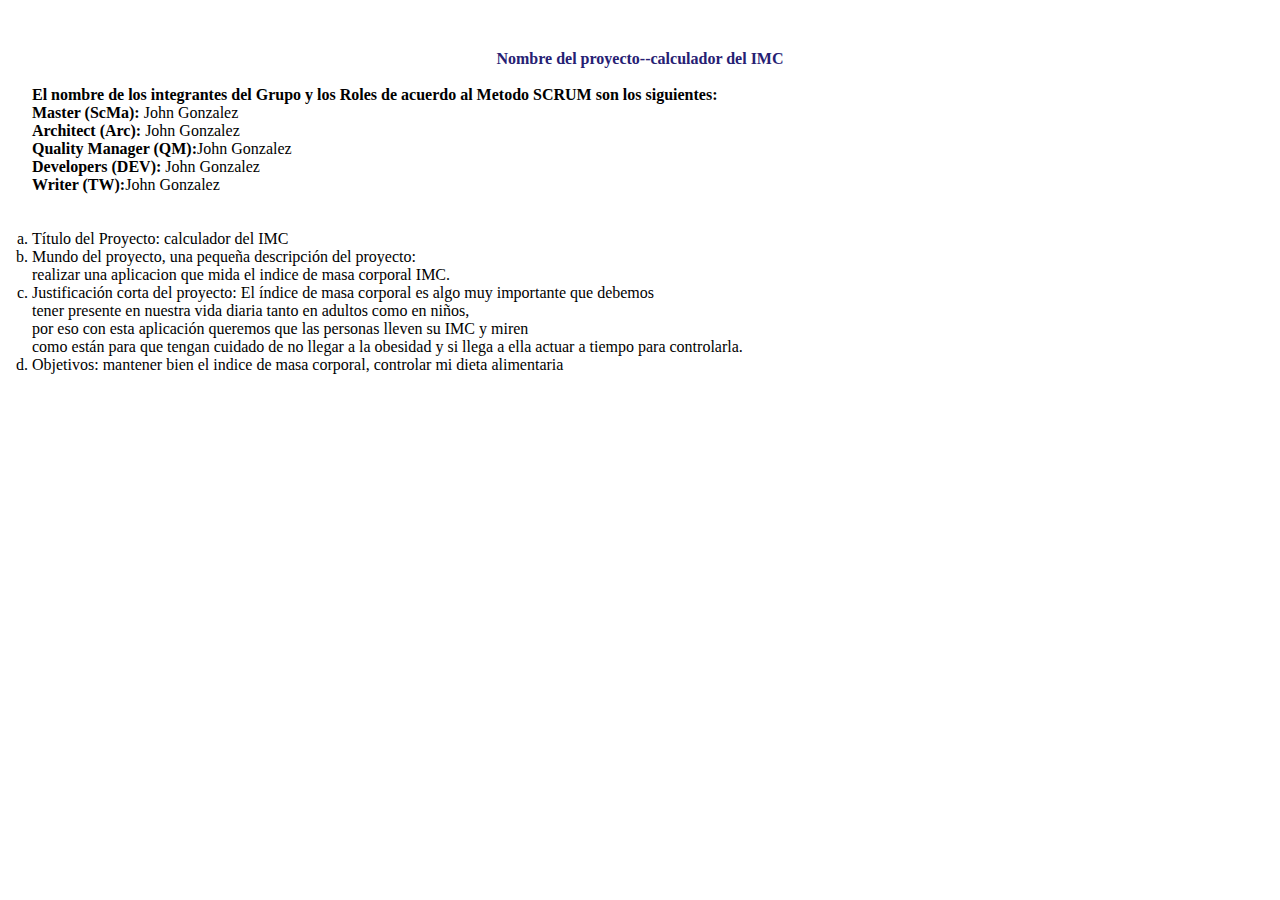
<file: index.html>
<!DOCTYPE html>
<html lang="es">

<head>
    <link rel="stylesheet" href="estilo.css">
    <meta charset="utf-8">
    <title>Sprint1</title>
    <meta name="viewport" content="width=device-width, initial-scale=1.0">
</head>

<body style="margin: auto; padding: 2em;">

    <br>
    <p style="text-align: center; color: #262073;"><strong>Nombre del proyecto--calculador del IMC</strong></p>
    <p> <br> <strong>El nombre de los integrantes del Grupo y los Roles de acuerdo al Metodo SCRUM son los siguientes:</strong></p>
    <p> <strong>Master (ScMa):</strong> John Gonzalez</p>
    <p> <strong>Architect (Arc):</strong> John Gonzalez </p>
    <p> <strong>Quality Manager (QM):</strong>John Gonzalez </p>
    <p> <strong>Developers (DEV):</strong> John Gonzalez </p>
    <p> <strong>Writer (TW):</strong>John Gonzalez</p><br><br>

    <ol type="a">
        <li>Título del Proyecto: calculador del IMC</li>
        <li>Mundo del proyecto, una pequeña descripción del proyecto:<br>realizar una aplicacion que mida el indice de masa corporal IMC.</li>
        <li>Justificación corta del proyecto: El índice de masa corporal es algo muy importante que debemos<br> tener presente en nuestra vida diaria tanto en adultos como en niños, <br>por eso con esta aplicación queremos que las personas lleven su IMC y miren <br>como están para que tengan cuidado de no llegar a la obesidad y si llega a ella actuar a tiempo para controlarla.</li>
        <li>Objetivos: mantener bien el indice de masa corporal, controlar mi dieta alimentaria</li>
     </ol>
</body>


</html>
</file>
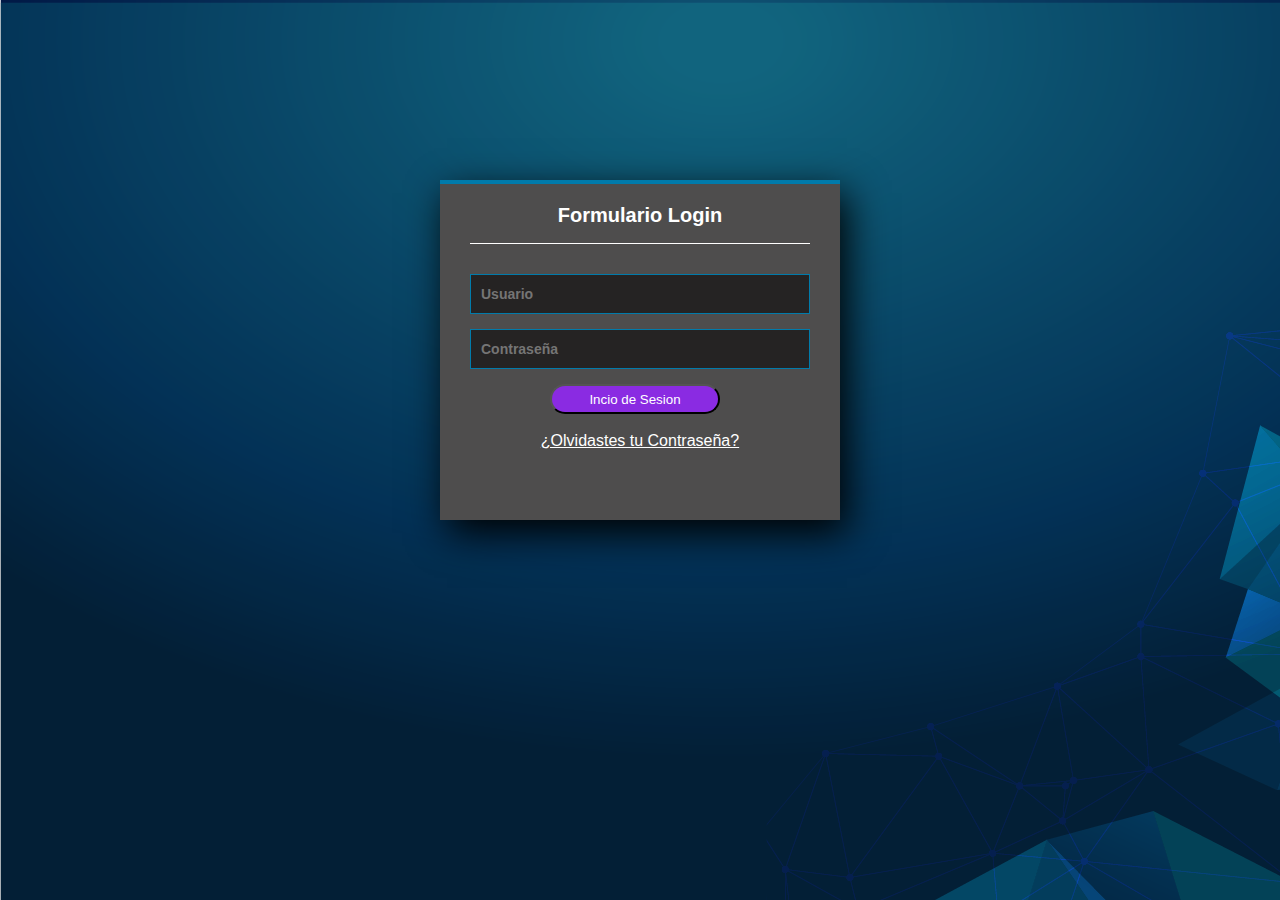
<file: login.html>
<!DOCTYPE html>
<html lang="en">
<head>
  <meta charset="UTF-8">
  <meta http-equiv="X-UA-Compatible" content="IE=edge">
  <meta name="viewport" content="width=device-width, initial-scale=1.0">
  <link rel="stylesheet" href="style.css">
  <script src="js/login.js"></script>
  <title>Login</title>
</head>
<body>
  <div id="contenedor_todo">
    <div class="form-login">
      <h5>Formulario Login</h5>
      <input class="controls" type="text" id="usuario" name="usuario" value="" placeholder="Usuario">
      <input class="controls" type="password" id="contraseña" name="contrasena" value="" placeholder="Contraseña">
      <input onclick="inicioSesion()" type="button" class="button" name="incioSesion" id="inicioSesion" value="Incio de Sesion">
      <br><br>
      <p><a href="#">¿Olvidastes tu Contraseña?</a></p>
    </div>
  </div>
</body>
</html>
</file>
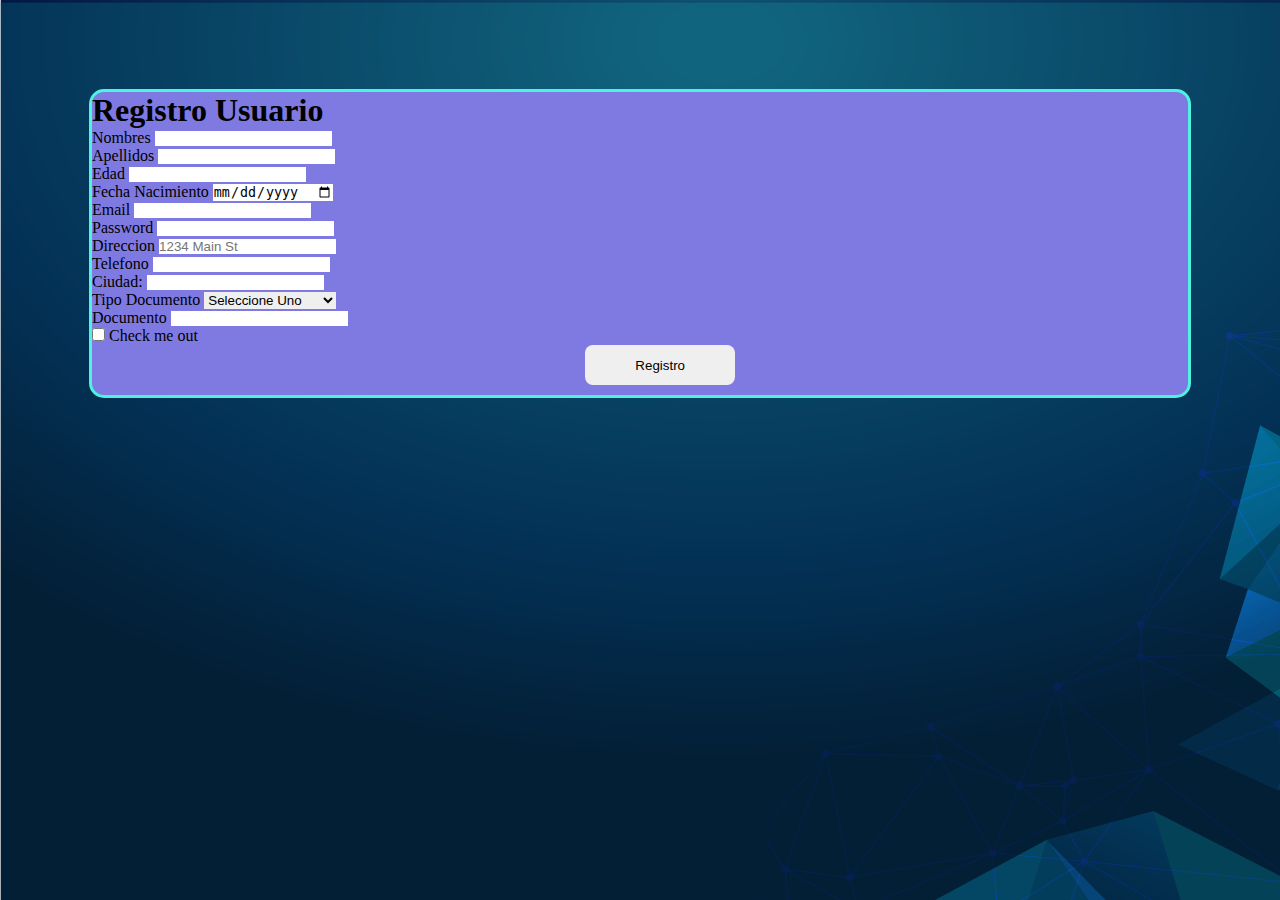
<file: registro_usuario.html>
<!DOCTYPE html>
<html lang="es">
<head>
    <meta charset="UTF-8">
    <meta http-equiv="X-UA-Compatible" content="IE=edge">
    <meta name="viewport" content="width=device-width, initial-scale=1.0">
    <link rel="stylesheet" href="estilo.css">
    <title>Registro Usuario</title>
    <link href="https://cdn.jsdelivr.net/npm/bootstrap@5.1.1/dist/css/bootstrap.min.css" rel="stylesheet" integrity="sha384-F3w7mX95PdgyTmZZMECAngseQB83DfGTowi0iMjiWaeVhAn4FJkqJByhZMI3AhiU" crossorigin="anonymous">
    <script src="https://cdn.jsdelivr.net/npm/bootstrap@5.1.1/dist/js/bootstrap.bundle.min.js" integrity="sha384-/bQdsTh/da6pkI1MST/rWKFNjaCP5gBSY4sEBT38Q/9RBh9AH40zEOg7Hlq2THRZ" crossorigin="anonymous"></script>
    <script src="js/registro.js"></script>
</head>
<body class="regis-usuario">
      
    <form class="row g-3 form-usuario">
      <h1>Registro Usuario</h1>
      <hr>
        <div class="col-md-4">
            <label for="inputZip" class="form-label">Nombres</label>
            <input type="text" class="form-control" id="inputZip" required>
        </div>
        <div class="col-md-4">
            <label for="inputZip" class="form-label">Apellidos</label>
            <input type="text"  class="form-control" id="inputZip">
          </div>
          <div class="col-md-2">
            <label for="inputZip" class="form-label">Edad</label>
            <input type="text"  class="form-control" id="inputZip">
          </div>
          <div class="col-md-2">
            <label for="inputZip" class="form-label">Fecha Nacimiento</label>
            <input type="date"  class="form-control" id="inputZip">
          </div>
        <div class="col-md-6">
          <label for="inputEmail4" class="form-label">Email</label>
          <input type="email" class="form-control" id="inputEmail4">
        </div>
        <div class="col-md-6">
          <label for="inputPassword4" class="form-label">Password</label>
          <input type="password" class="form-control" id="inputPassword4">
        </div>
        <div class="col-8">
          <label for="inputAddress" class="form-label">Direccion</label>
          <input type="text" class="form-control" id="inputAddress" placeholder="1234 Main St">
        </div>
        <div class="col-md-2">
            <label for="inputZip" class="form-label">Telefono</label>
            <input type="tel" class="form-control" id="inputZip">
          </div>
        
        <div class="col-md-6">
          <label for="inputCity" class="form-label">Ciudad:</label>
          <input type="text" class="form-control" id="inputCity">
        </div>
        <div class="col-md-4">
          <label for="inputState" class="form-label">Tipo Documento</label>
          <select class="form-select" id="validationCustom04" required>
            <option selected disabled value="">Seleccione Uno</option>
            <option value="1">Registro Civil</option>
            <option value="2">Tarjeta Identidad</option>
            <option value="3">NIUP</option>
            <option value="4">Cedula</option>
            <option value="5">cedula Extrangeria</option>
            <option value="6">Pasaporte</option>
          </select>
        </div>
        <div class="col-md-2">
          <label for="inputZip" class="form-label">Documento</label>
          <input type="text" class="form-control" id="inputZip">
        </div>
        <div class="col-12">
          <div class="form-check">
            <input class="form-check-input" type="checkbox" id="gridCheck">
            <label class="form-check-label" for="gridCheck">
              Check me out
            </label>
          </div>
        </div>
        <div class="col-12">
        <!--<button onclick="registro()" type="submit" class="btn-primary">Registro</button>-->
          <input onclick="registro_usuario()" type="submit" class="btn-primary" name="registro" id="registro" value="Registro">
        </div>
      </form>
</body>
</fieldset>
</html>
</file>
<file: estilo.css>
*{
  margin: 0px;
  padding: 0px;
  border: 0px;
}

  #form1 {
    background-image: url(img/fondo1.jpg);
  }
  
 
  .title {
    text-align:right;
    color: rgb(3, 3, 3);
  }

  .Formulario {
    background-color: rgb(100, 163, 165);
  }

  img {
    width: 100%;
    margin-top: 5px;
  }

 
  .imc {
    margin-top: 30px;
  }

  .video {
    margin-top: 25px;
    text-align: center;
  }

  .img_fluid {
    width: 80px;
    height: 80px;;
  }

  .footer {
    background-color: #000;
    color: #fff;
  }

.icon-footer {
  width: 30px;
  height: 30px;
}


h5 {
  color: #fff;
}

.form-usuario {
  background: rgb(127, 122, 226);
  border: 3px solid rgb(80, 240, 226);
  border-radius: 15px;
}
.regis-usuario {
  margin: 80px;
  padding: 9px;
  border: 0px;  
  background-image: url(img/fondo2.jpg);
}

.button{
  width: 50%;
  height: 30px;
  background: blueviolet;
  color: white;
  border-radius: 20px;
  margin-left: 80px;
  cursor: pointer;
}

.btn-primary{
  width: 150px;
  height: 40px;  
  margin: 0px 0px 10px 45%;
  border-radius: 8px;
}
</file>
<file: style.css>
* {
  margin: 0;
  padding: 0;
  box-sizing: border-box;
}

body {
  font-family: "Inconsolata", Arial, sans-serif;
  background-image: url('img/fondo2.jpg');
}

.form-login {
  width: 400px;
  height: 340px;
  background: #4e4d4d;
  margin: auto;
  margin-top: 180px;
  box-shadow: 7px 13px 37px #000;
  padding: 20px 30px;
  border-top: 4px solid #017bab;
  color: white;
}

.form-login h5 {
  margin: 0;
  text-align: center;
  height: 40px;
  margin-bottom: 30px;
  border-bottom: 1px solid;
  font-size: 20px;
}

.controls {
  width: 100%;
  border: 1px solid #017bab;
  margin-bottom: 15px;
  padding: 11px 10px;
  background: #252323;
  font-size: 14px;
  font-weight: bold;
  color: #fff;
}

#inicioSesion{
  width: 50%;
  height: 30px;
  background: blueviolet;
  color: white;
  border-radius: 20px;
  margin-left: 80px;
  cursor: pointer;
}

p{
  text-align: center;
  
}

a{
  color: white;
}
</file>
